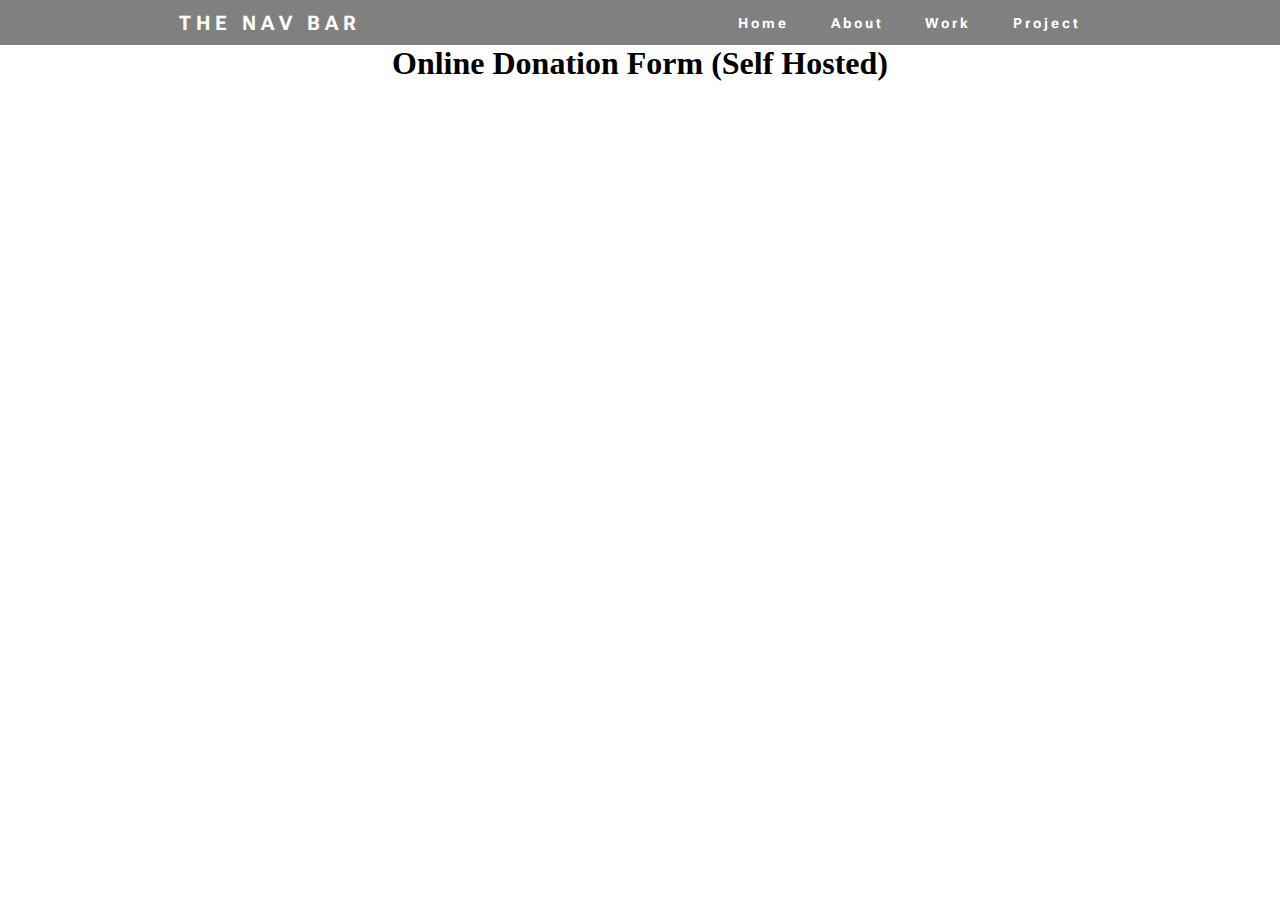
<file: project.html>
<!DOCTYPE html>
<html lang="en">
<head>
    <meta charset="UTF-8">
    <meta http-equiv="X-UA-Compatible" content="IE=edge">
    <meta name="viewport" content="width=device-width, initial-scale=1.0">
    <link rel="preconnect" href="https://fonts.googleapis.com">
    <link rel="preconnect" href="https://fonts.gstatic.com" crossorigin>
    <link href="https://fonts.googleapis.com/css2?family=Roboto+Flex:opsz,wght@8..144,300&display=swap" rel="stylesheet">
    <link rel="stylesheet" href="styles.css">
    <title>Online Forms Testing</title>
</head>
<body>

    <nav>
        <div class="logo">
            <h4>The Nav Bar</h4>
        </div>
        <ul class="nav-links">
            <li><a href="index.html">Home</a></li>
            <li><a href="about.html">About</a></li>
            <li><a href="work.html">Work</a></li>
            <li><a href="project.html">Project</a></li>
        </ul>
        <div class="burger"> <!-- will create a burger for mobile -->  
            <div class="line1"></div>
            <div class="Line2"></div>
            <div class="Line3"></div>
        </div>
    </nav>
    
<h1>Online Donation Form (Self Hosted)</h1>

<section>
    <script type="text/javascript" id="bloomerangForm92160"></script>
<pre><script type="text/javascript">
    var insertForm92160 = function() {
        var html92160 = '<style text=\'text/css\'>' + 
'.donation-form label{color: #404040;' + 
'                display: block;}' + 
'' + 
'.donation-form label.error,' + 
'                     .donation-form #card-errors{color: #900;}' + 
'' + 
'.donation-form label.error{display: inline-block;' + 
'                padding: 0 10px;}' + 
'' + 
'.donation-form section{padding: 5px;}' + 
'' + 
'.donation-form .field{padding: 4px 0;}' + 
'' + 
'.donation-form .field .required-star{color: #aa0000; ' + 
'                display: inline-block; ' + 
'                margin-left: 5px;}' + 
'' + 
'.donation-form .field .checkboxes{max-width:275px;' + 
'                border: 1px solid #A9A9A9;' + 
'                -webkit-transition: all .3s ease-out;' + 
'                -moz-transition: all .3s ease-out;' + 
'                transition: all .3s ease-out;}' + 
'' + 
'.donation-form .field .checkbox{display:block;' + 
'                position:relative;' + 
'                -moz-box-sizing:border-box;' + 
'                box-sizing:border-box;' + 
'                height:30px;' + 
'                line-height:26px;' + 
'                padding:2px 28px 2px 8px;' + 
'                border-bottom:1px solid rgba(0,0,0,0.1);' + 
'                color:#404040;  ' + 
'                overflow:hidden;' + 
'                text-decoration:none; }' + 
'' + 
'.donation-form .field .checkbox input{opacity:0.01;' + 
'                position:absolute;' + 
'                left:-50px;  ' + 
'                z-index:-5;}' + 
'' + 
'.donation-form .field .checkbox:last-child{border-bottom:none;}' + 
'' + 
'.donation-form .field .checkbox.selected{background: rgb(50, 142, 253);' + 
'                color:#fff; }' + 
'' + 
'.donation-form .field .checkbox.selected:before{color:#fff;' + 
'                line-height:30px;' + 
'                position:absolute;' + 
'                right:10px; }' + 
'' + 
'.donation-form .field input,' + 
'                     .donation-form .field select,' + 
'                     .donation-form .field textarea,' + 
'                     .donation-form #card-element{padding: 4px; ' + 
'                max-width: 275px;' + 
'                width: 96%}' + 
'' + 
'.donation-form .field .StripeElement{background-color: white;' + 
'                background-color: -moz-field;' + 
'                border: 1px solid darkgray;' + 
'                display: inline-block;}' + 
'' + 
'.donation-form .field textarea.international{height: 120px;}' + 
'' + 
'.donation-form .field select{box-sizing: content-box;}' + 
'' + 
'.donation-form .section.recurring{padding-left: 30px}' + 
'' + 
'.donation-form .field.radio label,' + 
'                     .donation-form .field.checkbox label{display: inline-block;}' + 
'' + 
'.donation-form .field.radio input,' + 
'                     .donation-form .field.checkbox input{width: auto;' + 
'                margin-left:0;}' + 
'' + 
'.donation-form .section.consent .field.checkbox:not(.consent-all){margin-left: 20px;}' + 
'' + 
'.donation-form #cardExpirationMonth,' + 
'                     .donation-form #cardExpirationYear{width: 85px;}' + 
'' + 
'.donation-form #security-code{width: 55px;}' + 
'' + 
'.donation-form .field .sidenote{color: #999;' + 
'                font-size: 10px; }' + 
'' + 
'.donation-form .field.other-option,' + 
'                     .donation-form .field.other-amount,' + 
'                     .donation-form .field.cardExpirationMonth,' + 
'                     .donation-form .field.cardExpirationYear{display: inline-block;}' + 
'' + 
'.donation-form .field.other-amount{padding-left: 6px;}' + 
'' + 
'.donation-form .field.cardExpirationMonth{padding-right: 20px;}' + 
'' + 
'.donation-form #other-amount{width: 65px;}' + 
'' + 
'.donation-form #frequency{width: 85px;}' + 
'' + 
'.donation-form #start-date{width: 150px;}' + 
'' + 
'.donation-form .errors{border: 1px solid #900;' + 
'                color: #900;  ' + 
'                padding: 10px;}' + 
'' + 
'.donation-form .radio label.error{display: inline-block;' + 
'                padding-right: 86%;  ' + 
'                float: right;}' + 
'' + 
'.donation-form .hidden{display: none;}' + 
'' + 
'.btn-group .btn-submit-donation{padding: 4px 10px;}' + 
'' + 
'iframe#spreedly-iframe[style=\'visibility: hidden;\']{display: none;}' + 
'' + 
'input, select, textarea, button{font-family: inherit;}' + 
'' + 
'#spreedly-modal-overlay[style="visibility:hidden"]{display: none;}' + 
'' + 
'</style>' + 
'' + 
'<div id="donation-form-container">' + 
'  <form id="donation-form" class="donation-form" method="post" onsubmit="event.preventDefault(); collectPayment();">' + 
'    <div class="errors hidden"></div>' + 
'    <div class="section donation">' + 
'      <h3>Donation</h3>' + 
'      <div class="field radio 95232 required" >' + 
'<label for="95232"><input id="95232" name="donation-level" class="required" type="radio" value="10.000000" maxlength="255"></input><span class="label">$10.00 - &nbsp</span></label>' + 
'</div>' + 
'<div class="field radio 95233 required" >' + 
'<label for="95233"><input id="95233" name="donation-level" class="required" type="radio" value="30.000000" maxlength="255"></input><span class="label">$30.00 - Feed a puppy for a week</span></label>' + 
'</div>' + 
'<div class="field radio 95234 required" >' + 
'<label for="95234"><input id="95234" name="donation-level" class="required" type="radio" value="50.000000" maxlength="255"></input><span class="label">$50.00 - Feed a puppy for a month</span></label>' + 
'</div>' + 
'<div class="field radio other-option required" >' + 
'<label for="other-option"><input id="other-option" name="donation-level" class="required" type="radio" maxlength="255"></input><span class="label">Other</span></label>' + 
'</div>' + 
'<div class="field text other-amount" >' + 
'<input id="other-amount" name="other-amount" class="otherAmount" type="text" placeholder="$0.00"></input>' + 
'</div>' + 
'' + 
'</div>' + 
'    <div class="section recurring">' + 
'      <div class="field checkbox recurring" >' + 
'<label for="recurring"><input id="recurring" name="recurring" type="checkbox" maxlength="255"></input><span class="label">Show my support by making this a recurring donation</span></label>' + 
'</div>' + 
'<div class="field  frequency required" style="display: none">' + 
'<label for="frequency">Frequency<span class="required-star">*</span></label>' + 
'<select id="frequency" name="frequency" class="required"><option value=""></option>' + 
'<option value="Weekly">Weekly</option>' + 
'<option value="Monthly" selected>Monthly</option>' + 
'<option value="Quarterly">Quarterly</option>' + 
'<option value="Yearly">Yearly</option>' + 
'</select>' + 
'</div>' + 
'<div class="field date start-date required" style="display: none">' + 
'<label for="start-date"><span class="label">Start Date</span><span class="required-star">*</span></label>' + 
'<input id="start-date" name="start-date" class="validDate required" type="date" placeholder="mm/dd/yyyy"></input>' + 
'</div>' + 
'' + 
'</div>' + 
'    ' + 
'    <div class="section contact">' + 
'      <h3>Contact Information</h3>' + 
'      <div class="field text first-name required" >' + 
'<label for="first-name"><span class="label">First Name</span><span class="required-star">*</span></label>' + 
'<input id="first-name" name="first-name" class="required" type="text"></input>' + 
'</div>' + 
'<div class="field text last-name required" >' + 
'<label for="last-name"><span class="label">Last Name</span><span class="required-star">*</span></label>' + 
'<input id="last-name" name="last-name" class="required" type="text"></input>' + 
'</div>' + 
'<div class="field email email-address required" >' + 
'<label for="email-address"><span class="label">Email</span><span class="required-star">*</span></label>' + 
'<input id="email-address" name="email-address" class="email required" type="email" placeholder="someone@website.com"></input>' + 
'</div>' + 
'<div class="field tel phone-number" >' + 
'<label for="phone-number"><span class="label">Phone</span></label>' + 
'<input id="phone-number" name="phone-number" class="phoneUS" type="tel"></input>' + 
'</div>' + 
'' + 
'</div>' + 
'    <div class="section billing-address">' + 
'      <h3>Billing Address</h3>' + 
'      <div class="field  country required" >' + 
'<label for="country">Country<span class="required-star">*</span></label>' + 
'<select id="country" name="country" class="required"><option value=""></option>' + 
'<option value="AF">Afghanistan</option>' + 
'<option value="AX">Aland Islands</option>' + 
'<option value="AL">Albania</option>' + 
'<option value="DZ">Algeria</option>' + 
'<option value="AS">American Samoa</option>' + 
'<option value="AD">Andorra</option>' + 
'<option value="AO">Angola</option>' + 
'<option value="AI">Anguilla</option>' + 
'<option value="AQ">Antarctica</option>' + 
'<option value="AG">Antigua and Barbuda</option>' + 
'<option value="AR">Argentina</option>' + 
'<option value="AM">Armenia</option>' + 
'<option value="AW">Aruba</option>' + 
'<option value="AU">Australia</option>' + 
'<option value="AT">Austria</option>' + 
'<option value="AZ">Azerbaijan</option>' + 
'<option value="BS">Bahamas</option>' + 
'<option value="BH">Bahrain</option>' + 
'<option value="BD">Bangladesh</option>' + 
'<option value="BB">Barbados</option>' + 
'<option value="BY">Belarus</option>' + 
'<option value="BE">Belgium</option>' + 
'<option value="BZ">Belize</option>' + 
'<option value="BJ">Benin</option>' + 
'<option value="BM">Bermuda</option>' + 
'<option value="BT">Bhutan</option>' + 
'<option value="BO">Bolivia</option>' + 
'<option value="BA">Bosnia and Herzegovina</option>' + 
'<option value="BW">Botswana</option>' + 
'<option value="BV">Bouvet Island</option>' + 
'<option value="BR">Brazil</option>' + 
'<option value="IO">British Indian Ocean Territory</option>' + 
'<option value="BN">Brunei Darussalam</option>' + 
'<option value="BG">Bulgaria</option>' + 
'<option value="BF">Burkina Faso</option>' + 
'<option value="BI">Burundi</option>' + 
'<option value="KH">Cambodia</option>' + 
'<option value="CM">Cameroon</option>' + 
'<option value="CA">Canada</option>' + 
'<option value="CV">Cape Verde</option>' + 
'<option value="KY">Cayman Islands</option>' + 
'<option value="CF">Central African Republic</option>' + 
'<option value="TD">Chad</option>' + 
'<option value="CL">Chile</option>' + 
'<option value="CN">China</option>' + 
'<option value="CX">Christmas Island</option>' + 
'<option value="CC">Cocos (Keeling) Islands</option>' + 
'<option value="CO">Colombia</option>' + 
'<option value="KM">Comoros</option>' + 
'<option value="CG">Congo</option>' + 
'<option value="CD">Democratic Republic of the Congo</option>' + 
'<option value="CK">Cook Islands</option>' + 
'<option value="CR">Costa Rica</option>' + 
'<option value="CI">Cote d\'Ivoire</option>' + 
'<option value="HR">Croatia</option>' + 
'<option value="CU">Cuba</option>' + 
'<option value="CW">Curacao</option>' + 
'<option value="CY">Cyprus</option>' + 
'<option value="CZ">Czech Republic</option>' + 
'<option value="DK">Denmark</option>' + 
'<option value="DJ">Djibouti</option>' + 
'<option value="DM">Dominica</option>' + 
'<option value="DO">Dominican Republic</option>' + 
'<option value="EC">Ecuador</option>' + 
'<option value="EG">Egypt</option>' + 
'<option value="SV">El Salvador</option>' + 
'<option value="GQ">Equatorial Guinea</option>' + 
'<option value="ER">Eritrea</option>' + 
'<option value="EE">Estonia</option>' + 
'<option value="SZ">Eswatini</option>' + 
'<option value="ET">Ethiopia</option>' + 
'<option value="FK">Falkland Islands (Malvinas)</option>' + 
'<option value="FO">Faroe Islands</option>' + 
'<option value="FJ">Fiji</option>' + 
'<option value="FI">Finland</option>' + 
'<option value="FR">France</option>' + 
'<option value="GF">French Guiana</option>' + 
'<option value="PF">French Polynesia</option>' + 
'<option value="TF">French Southern Territories</option>' + 
'<option value="GA">Gabon</option>' + 
'<option value="GM">Gambia</option>' + 
'<option value="GE">Georgia</option>' + 
'<option value="DE">Germany</option>' + 
'<option value="GH">Ghana</option>' + 
'<option value="GI">Gibraltar</option>' + 
'<option value="GR">Greece</option>' + 
'<option value="GL">Greenland</option>' + 
'<option value="GD">Grenada</option>' + 
'<option value="GP">Guadeloupe</option>' + 
'<option value="GU">Guam</option>' + 
'<option value="GT">Guatemala</option>' + 
'<option value="GG">Guernsey</option>' + 
'<option value="GN">Guinea</option>' + 
'<option value="GW">Guinea-Bissau</option>' + 
'<option value="GY">Guyana</option>' + 
'<option value="HT">Haiti</option>' + 
'<option value="HM">Heard Island</option>' + 
'<option value="HN">Honduras</option>' + 
'<option value="HK">Hong Kong</option>' + 
'<option value="HU">Hungary</option>' + 
'<option value="IS">Iceland</option>' + 
'<option value="IN">India</option>' + 
'<option value="ID">Indonesia</option>' + 
'<option value="IR">Islamic Republic of Iran</option>' + 
'<option value="IQ">Iraq</option>' + 
'<option value="IE">Ireland</option>' + 
'<option value="IM">Isle of Man</option>' + 
'<option value="IL">Israel</option>' + 
'<option value="IT">Italy</option>' + 
'<option value="JM">Jamaica</option>' + 
'<option value="JP">Japan</option>' + 
'<option value="JE">Jersey</option>' + 
'<option value="JO">Jordan</option>' + 
'<option value="KZ">Kazakhstan</option>' + 
'<option value="KE">Kenya</option>' + 
'<option value="KI">Kiribati</option>' + 
'<option value="KP">Democratic People\'s Republic of Korea</option>' + 
'<option value="KR">Republic of Korea</option>' + 
'<option value="KW">Kuwait</option>' + 
'<option value="KG">Kyrgyzstan</option>' + 
'<option value="LA">Lao People\'s Democratic Republic</option>' + 
'<option value="LV">Latvia</option>' + 
'<option value="LB">Lebanon</option>' + 
'<option value="LS">Lesotho</option>' + 
'<option value="LR">Liberia</option>' + 
'<option value="LY">Libya</option>' + 
'<option value="LI">Liechtenstein</option>' + 
'<option value="LT">Lithuania</option>' + 
'<option value="LU">Luxembourg</option>' + 
'<option value="MO">Macao</option>' + 
'<option value="MK">Macedonia</option>' + 
'<option value="MG">Madagascar</option>' + 
'<option value="MW">Malawi</option>' + 
'<option value="MY">Malaysia</option>' + 
'<option value="MV">Maldives</option>' + 
'<option value="ML">Mali</option>' + 
'<option value="MT">Malta</option>' + 
'<option value="MH">Marshall Islands</option>' + 
'<option value="MQ">Martinique</option>' + 
'<option value="MR">Mauritania</option>' + 
'<option value="MU">Mauritius</option>' + 
'<option value="YT">Mayotte</option>' + 
'<option value="MX">Mexico</option>' + 
'<option value="FM">Federated States of Micronesia</option>' + 
'<option value="MD">Republic of Moldova</option>' + 
'<option value="MC">Monaco</option>' + 
'<option value="MN">Mongolia</option>' + 
'<option value="ME">Montenegro</option>' + 
'<option value="MS">Montserrat</option>' + 
'<option value="MA">Morocco</option>' + 
'<option value="MZ">Mozambique</option>' + 
'<option value="MM">Myanmar</option>' + 
'<option value="NA">Namibia</option>' + 
'<option value="NR">Nauru</option>' + 
'<option value="NP">Nepal</option>' + 
'<option value="NL">Netherlands</option>' + 
'<option value="NC">New Caledonia</option>' + 
'<option value="NZ">New Zealand</option>' + 
'<option value="NI">Nicaragua</option>' + 
'<option value="NE">Niger</option>' + 
'<option value="NG">Nigeria</option>' + 
'<option value="NU">Niue</option>' + 
'<option value="NF">Norfolk Island</option>' + 
'<option value="MP">Northern Mariana Islands</option>' + 
'<option value="NO">Norway</option>' + 
'<option value="OM">Oman</option>' + 
'<option value="PK">Pakistan</option>' + 
'<option value="PW">Palau</option>' + 
'<option value="PS">State of Palestine</option>' + 
'<option value="PA">Panama</option>' + 
'<option value="PG">Papua New Guinea</option>' + 
'<option value="PY">Paraguay</option>' + 
'<option value="PE">Peru</option>' + 
'<option value="PH">Philippines</option>' + 
'<option value="PN">Pitcairn</option>' + 
'<option value="PL">Poland</option>' + 
'<option value="PT">Portugal</option>' + 
'<option value="PR">Puerto Rico</option>' + 
'<option value="QA">Qatar</option>' + 
'<option value="RE">Reunion</option>' + 
'<option value="RO">Romania</option>' + 
'<option value="RU">Russian Federation</option>' + 
'<option value="RW">Rwanda</option>' + 
'<option value="BL">Saint Barthelemy</option>' + 
'<option value="SH">Ascension and Tristan da Cunha Saint Helena</option>' + 
'<option value="KN">Saint Kitts and Nevis</option>' + 
'<option value="LC">Saint Lucia</option>' + 
'<option value="MF">Saint Martin (French part)</option>' + 
'<option value="PM">Saint Pierre and Miquelon</option>' + 
'<option value="VC">Saint Vincent and the Grenadines</option>' + 
'<option value="WS">Samoa</option>' + 
'<option value="SM">San Marino</option>' + 
'<option value="ST">Sao Tome and Principe</option>' + 
'<option value="SA">Saudi Arabia</option>' + 
'<option value="SN">Senegal</option>' + 
'<option value="RS">Serbia</option>' + 
'<option value="SC">Seychelles</option>' + 
'<option value="SL">Sierra Leone</option>' + 
'<option value="SG">Singapore</option>' + 
'<option value="SX">Sint Maarten (Dutch part)</option>' + 
'<option value="SK">Slovakia</option>' + 
'<option value="SI">Slovenia</option>' + 
'<option value="SB">Solomon Islands</option>' + 
'<option value="SO">Somalia</option>' + 
'<option value="ZA">South Africa</option>' + 
'<option value="GS">South Georgia</option>' + 
'<option value="SS">South Sudan</option>' + 
'<option value="ES">Spain</option>' + 
'<option value="LK">Sri Lanka</option>' + 
'<option value="SD">Sudan</option>' + 
'<option value="SR">Suriname</option>' + 
'<option value="SJ">Svalbard and Jan Mayen</option>' + 
'<option value="SE">Sweden</option>' + 
'<option value="CH">Switzerland</option>' + 
'<option value="SY">Syrian Arab Republic</option>' + 
'<option value="TW">Taiwan</option>' + 
'<option value="TJ">Tajikistan</option>' + 
'<option value="TZ">United Republic of Tanzania</option>' + 
'<option value="TH">Thailand</option>' + 
'<option value="TL">Timor-Leste</option>' + 
'<option value="TG">Togo</option>' + 
'<option value="TK">Tokelau</option>' + 
'<option value="TO">Tonga</option>' + 
'<option value="TT">Trinidad and Tobago</option>' + 
'<option value="TN">Tunisia</option>' + 
'<option value="TR">Turkey</option>' + 
'<option value="TM">Turkmenistan</option>' + 
'<option value="TC">Turks and Caicos Islands</option>' + 
'<option value="TV">Tuvalu</option>' + 
'<option value="UG">Uganda</option>' + 
'<option value="UA">Ukraine</option>' + 
'<option value="AE">United Arab Emirates</option>' + 
'<option value="GB">United Kingdom</option>' + 
'<option value="US" selected>United States</option>' + 
'<option value="UM">United States Minor Outlying Islands</option>' + 
'<option value="UY">Uruguay</option>' + 
'<option value="UZ">Uzbekistan</option>' + 
'<option value="VU">Vanuatu</option>' + 
'<option value="VA">Vatican City</option>' + 
'<option value="VE">Venezuela</option>' + 
'<option value="VN">Viet Nam</option>' + 
'<option value="VG">British Virgin Islands</option>' + 
'<option value="VI">U.S. Virgin Islands</option>' + 
'<option value="WF">Wallis and Futuna</option>' + 
'<option value="EH">Western Sahara</option>' + 
'<option value="YE">Yemen</option>' + 
'<option value="ZM">Zambia</option>' + 
'<option value="ZW">Zimbabwe</option>' + 
'</select>' + 
'</div>' + 
'<div class="field  street-address required" >' + 
'<label for="street-address"><span class="label">Address</span><span class="required-star">*</span></label>' + 
'<textarea id="street-address" name="street-address" class="required"></textarea>' + 
'</div>' + 
'<div class="field text city required" >' + 
'<label for="city"><span class="label">City</span><span class="required-star">*</span></label>' + 
'<input id="city" name="city" class="required" type="text" data-us-label="City" data-bm-label="Parish"></input>' + 
'</div>' + 
'<div class="field  state required" >' + 
'<label for="state">State<span class="required-star">*</span></label>' + 
'<select id="state" name="state" class="required"><option value=""></option>' + 
'<option value="AL">Alabama</option>' + 
'<option value="AK">Alaska</option>' + 
'<option value="AS">American Samoa</option>' + 
'<option value="AZ">Arizona</option>' + 
'<option value="AR">Arkansas</option>' + 
'<option value="AE">Armed Forces Africa, Canada, Europe, Middle East</option>' + 
'<option value="AA">Armed Forces Americas (except Canada)</option>' + 
'<option value="AP">Armed Forces Pacific</option>' + 
'<option value="CA">California</option>' + 
'<option value="CO">Colorado</option>' + 
'<option value="CT">Connecticut</option>' + 
'<option value="DE">Delaware</option>' + 
'<option value="DC">District of Columbia</option>' + 
'<option value="FL">Florida</option>' + 
'<option value="GA">Georgia</option>' + 
'<option value="GU">Guam</option>' + 
'<option value="HI">Hawaii</option>' + 
'<option value="ID">Idaho</option>' + 
'<option value="IL">Illinois</option>' + 
'<option value="IN">Indiana</option>' + 
'<option value="IA">Iowa</option>' + 
'<option value="KS">Kansas</option>' + 
'<option value="KY">Kentucky</option>' + 
'<option value="LA">Louisiana</option>' + 
'<option value="ME">Maine</option>' + 
'<option value="MD">Maryland</option>' + 
'<option value="MA">Massachusetts</option>' + 
'<option value="MI">Michigan</option>' + 
'<option value="MN">Minnesota</option>' + 
'<option value="MS">Mississippi</option>' + 
'<option value="MO">Missouri</option>' + 
'<option value="MT">Montana</option>' + 
'<option value="NE">Nebraska</option>' + 
'<option value="NV">Nevada</option>' + 
'<option value="NH">New Hampshire</option>' + 
'<option value="NJ">New Jersey</option>' + 
'<option value="NM">New Mexico</option>' + 
'<option value="NY">New York</option>' + 
'<option value="NC">North Carolina</option>' + 
'<option value="ND">North Dakota</option>' + 
'<option value="OH">Ohio</option>' + 
'<option value="OK">Oklahoma</option>' + 
'<option value="OR">Oregon</option>' + 
'<option value="PA">Pennsylvania</option>' + 
'<option value="PR">Puerto Rico</option>' + 
'<option value="RI">Rhode Island</option>' + 
'<option value="SC">South Carolina</option>' + 
'<option value="SD">South Dakota</option>' + 
'<option value="TN">Tennessee</option>' + 
'<option value="TX">Texas</option>' + 
'<option value="VI">US Virgin Islands</option>' + 
'<option value="UT">Utah</option>' + 
'<option value="VT">Vermont</option>' + 
'<option value="VA">Virginia</option>' + 
'<option value="WA">Washington</option>' + 
'<option value="WV">West Virginia</option>' + 
'<option value="WI">Wisconsin</option>' + 
'<option value="WY">Wyoming</option>' + 
'</select>' + 
'</div>' + 
'<div class="field  province required" style="display: none">' + 
'<label for="province">Province<span class="required-star">*</span></label>' + 
'<select id="province" name="province" class="required"><option value=""></option>' + 
'<option value="AB">Alberta</option>' + 
'<option value="BC">British Columbia</option>' + 
'<option value="MB">Manitoba</option>' + 
'<option value="NB">New Brunswick</option>' + 
'<option value="NL">Newfoundland and Labrador</option>' + 
'<option value="NT">Northwest Territories</option>' + 
'<option value="NS">Nova Scotia</option>' + 
'<option value="NU">Nunavut</option>' + 
'<option value="ON">Ontario</option>' + 
'<option value="PE">Prince Edward Island</option>' + 
'<option value="QC">Quebec</option>' + 
'<option value="SK">Saskatchewan</option>' + 
'<option value="YT">Yukon Territory</option>' + 
'</select>' + 
'</div>' + 
'<div class="field number zip-code required" >' + 
'<label for="zip-code"><span class="label">ZIP Code</span><span class="required-star">*</span></label>' + 
'<input id="zip-code" name="zip-code" class="zipcodeUS required" type="number" minlength="5" maxlength="10"></input>' + 
'</div>' + 
'<div class="field text postal-code required" style="display: none">' + 
'<label for="postal-code"><span class="label">Postal Code</span><span class="required-star">*</span></label>' + 
'<input id="postal-code" name="postal-code" class="required" type="text"></input>' + 
'</div>' + 
'' + 
'</div>' + 
'    <div class="section payment">' + 
'      <h3>Payment Information</h3>' + 
'      <div class="field radio Savings required" >' + 
'<label for="Savings"><input id="Savings" name="payment-type" class="required" type="radio" maxlength="255"></input><span class="label">Savings</span></label>' + 
'</div>' + 
'<div class="field radio Checking required" >' + 
'<label for="Checking"><input id="Checking" name="payment-type" class="required" type="radio" maxlength="255"></input><span class="label">Checking</span></label>' + 
'</div>' + 
'<div class="field radio CreditCard required" >' + 
'<label for="CreditCard"><input id="CreditCard" name="payment-type" class="required" type="radio" maxlength="255"></input><span class="label">Credit Card</span></label>' + 
'</div>' + 
'<div class="field number routingNumber required" style="display: none">' + 
'<label for="routingNumber"><span class="label">Routing Number</span><span class="required-star">*</span></label>' + 
'<input id="routingNumber" name="routing-number" class="required" type="number" maxlength="255"></input>' + 
'</div>' + 
'<div class="field number accountNumber required" style="display: none">' + 
'<label for="accountNumber"><span class="label">Account Number</span><span class="required-star">*</span></label>' + 
'<input id="accountNumber" name="account-number" class="required" type="number" maxlength="255"></input>' + 
'</div>' + 
'<div class="field text payment required" id="stripe-cc-fields">' + 
'<label for="card-element"><span class="label">Credit or debit card</span><span class="required-star">*</span></label>' + 
'<div id="card-element"></div><div id="card-errors" role="alert"></div></div>' + 
'' + 
'</div>' + 
'    <div class="section custom-fields">' + 
'      <h3>Additional Information</h3>' + 
'      <div class="field text CustomAccountField_18432" >' + 
'<label for="CustomAccountField_18432">Attributes</label>' + 
'<div id="CustomAccountField_18432" class="checkboxes"><a href="javascript:void(0)" class="checkbox" data-id="187392" onclick="var box = jQuery(this).children(\'input\'); box.prop(\'checked\', !box.prop(\'checked\'));jQuery(box).trigger(\'change\'); return false;">' + 
'                                <input type="checkbox" value="187392" onchange="jQuery(this).closest(\'.checkbox\').toggleClass(\'selected\')">' + 
'                                <span class="text">Board Member</span>' + 
'                              </a>' + 
'<a href="javascript:void(0)" class="checkbox" data-id="19458" onclick="var box = jQuery(this).children(\'input\'); box.prop(\'checked\', !box.prop(\'checked\'));jQuery(box).trigger(\'change\'); return false;">' + 
'                                <input type="checkbox" value="19458" onchange="jQuery(this).closest(\'.checkbox\').toggleClass(\'selected\')">' + 
'                                <span class="text">Member</span>' + 
'                              </a>' + 
'<a href="javascript:void(0)" class="checkbox" data-id="19456" onclick="var box = jQuery(this).children(\'input\'); box.prop(\'checked\', !box.prop(\'checked\'));jQuery(box).trigger(\'change\'); return false;">' + 
'                                <input type="checkbox" value="19456" onchange="jQuery(this).closest(\'.checkbox\').toggleClass(\'selected\')">' + 
'                                <span class="text">Prospect</span>' + 
'                              </a>' + 
'<a href="javascript:void(0)" class="checkbox" data-id="19459" onclick="var box = jQuery(this).children(\'input\'); box.prop(\'checked\', !box.prop(\'checked\'));jQuery(box).trigger(\'change\'); return false;">' + 
'                                <input type="checkbox" value="19459" onchange="jQuery(this).closest(\'.checkbox\').toggleClass(\'selected\')">' + 
'                                <span class="text">Puppy Parent</span>' + 
'                              </a>' + 
'<a href="javascript:void(0)" class="checkbox" data-id="19457" onclick="var box = jQuery(this).children(\'input\'); box.prop(\'checked\', !box.prop(\'checked\'));jQuery(box).trigger(\'change\'); return false;">' + 
'                                <input type="checkbox" value="19457" onchange="jQuery(this).closest(\'.checkbox\').toggleClass(\'selected\')">' + 
'                                <span class="text">Volunteer</span>' + 
'                              </a>' + 
'</div>' + 
'</div>' + 
'<div class="field text CustomTransactionField_27648" >' + 
'<label for="CustomTransactionField_27648"><span class="label">Number of Tickets</span></label>' + 
'<input id="CustomTransactionField_27648" name="CustomTransactionField_27648" class="number" type="text" maxlength="255"></input>' + 
'</div>' + 
'' + 
'</div>' + 
'    <div class="section comment">' + 
'      <div class="field text comment" >' + 
'<label for="comment"><span class="label">Comments</span></label>' + 
'<textarea id="comment" name="comment" type="text" value="Comments"></textarea>' + 
'</div>' + 
'' + 
'</div>' + 
'    <div class="section consent hidden">' + 
'      <div class="field checkbox consent-all" >' + 
'<label for="consent-all"><input id="consent-all" name="consent-all" type="checkbox" maxlength="255"></input><span class="label">I would like to receive or continue receiving updates from National Cyber Security Association</span></label>' + 
'</div>' + 
'<div class="field checkbox consent-email" style="display: none">' + 
'<label for="consent-email"><input id="consent-email" name="consent-email" type="checkbox" checked="checked" maxlength="255"></input><span class="label">by email</span></label>' + 
'</div>' + 
'<div class="field checkbox consent-mail" style="display: none">' + 
'<label for="consent-mail"><input id="consent-mail" name="consent-mail" type="checkbox" checked="checked" maxlength="255"></input><span class="label">by postal mail</span></label>' + 
'</div>' + 
'<div class="field checkbox consent-phone" style="display: none">' + 
'<label for="consent-phone"><input id="consent-phone" name="consent-phone" type="checkbox" checked="checked" maxlength="255"></input><span class="label">by phone</span></label>' + 
'</div>' + 
'' + 
'</div>' + 
'    <div class="section true-impact">' + 
'      <h3>Increase My Impact</h3>' + 
'      <div class="field checkbox true-impact" >' + 
'<label for="true-impact"><input id="true-impact" name="true-impact" type="checkbox" maxlength="255"></input><span class="label">Yes! Add [amount] to help offset bank fees</span></label>' + 
'</div>' + 
'' + 
'</div>' + 
'    <div class="section captcha">' + 
'      <label id=\'noCaptchaResponseError\' class=\'error noCaptchaResponseError\' style=\'display: none\'>You must fill out the CAPTCHA</label><div id="captcha92160"></div>' + 
'' + 
'</div>' + 
'    <div class="btn-group">' + 
'      <input class="btn btn-submit btn-submit-donation" type="submit" value="Enter Payment" id="express-submit" disabled="true" />' + 
'    </div>' + 
'  </form>' + 
'</div>' + 
'<div id="donation-processing-container" style="display: none">' + 
'  <h2>Processing...</h2><p>Your transaction is being processed. Please do not close your browser or leave this page.</p>' + 
'</div>' + 
'' + 
'' +  '';var successHtml92160 = '<div class=\'donation-success\'>' +
                                                       '  <h2>Thank You for Your Donation!</h2>' +
                                                       '  <p>Your generous gift has been processed. We truly appreciate your continued support.</p>' + 
                                                        '   ' + 
                                                        '</div>';( function($) {if (Bloomerang.useDonationId('92160')) { 
                                Bloomerang.useProcessor('46081', 'StripeExpress', 'pk_test_ql0ubtsHyv0J0GZJ5po6MZYw');
                            } else {
                                html92160 = '<p style="color: red">Only one donation or event registration form can be used on each page.</p>';
                            }if (jQuery('#bloomerangForm92160').length) {
                        
                    if (window.ActiveXObject) { // they are using IE < 11, which doesn't support TLS 1.1
                        html92160 = '<p style="color: red">​Your browser does not support the minimum security requirements for keeping your Credit Card information safe when processing payments. Please upgrade ​your browser or download the latest version of' + 
                        ' <a target=\'_blank\' href=\'https://www.google.com/chrome/browser/desktop/\'>Chrome</a> or <a target=\'_blank\' href=\'https://www.mozilla.org/en-US/firefox/new/\'>Firefox</a>.</p>';
                    }
                        jQuery('#bloomerangForm92160').after(html92160);
                        
                         Bloomerang.Util.requireStripe(function() {
                                        Bloomerang.Util.Stripe = Stripe('pk_test_ql0ubtsHyv0J0GZJ5po6MZYw'); 
                                        var elements = Bloomerang.Util.Stripe.elements(); 
                                     
                                        // Create an instance of the card Element.
                                        Bloomerang.Util.StripeCard = elements.create('card', {
                                          hidePostalCode: true,
                                          style: {
                                            base: {
                                              color: "#272D30",
                                              fontSize: "14px",
                                              fontFamily: "'Century Gothic', verdana, sans-serif"
                                            },
                                            invalid: {
                                              color: "#272D30"
                                            }
                                          }
                                        });
                                     
                                        // Add an instance of the card Element into the `card-element` <div>.
                                        Bloomerang.Util.StripeCard.mount('#card-element');
                                     
                                        // Handle real-time validation errors from the card Element.
                                        Bloomerang.Util.StripeCardIsValid = false;
                                        Bloomerang.Util.StripeCard.addEventListener('change', function(event) {
                                          var displayError = document.getElementById('card-errors');
                                          if (event.error) {
                                            displayError.textContent = event.error.message;
                                          } else {
                                            displayError.textContent = '';
                                          }
                                          if (event.complete) {
                                            Bloomerang.Util.StripeCardIsValid = true;
                                          } else {
                                            Bloomerang.Util.StripeCardIsValid = false;
                                          }
                                        });
                                      });

                                      jQuery(".donation-form #express-submit").val("Donate");
                                      jQuery(".registration-form #express-submit").val("Register");
                                      jQuery("#express-submit").attr("disabled", false);
                    };
                    if (Bloomerang.paymentFormLoaded) {
                                            return false;
                                        }
                                        Bloomerang.paymentFormLoaded = true;
                       window.captchaLoadCallback = function() {
                            Bloomerang.gRecaptchaLoaded = true;
                        };
                        Bloomerang.Util.load('https://www.google.com/recaptcha/api.js?onload=captchaLoadCallback&render=explicit',
                            function() { return Bloomerang.gRecaptchaLoaded; },
                            function() {
                                jQuery('.section.captcha').removeAttr('style');
                                jQuery('form.donation-form').data('captcha-id', grecaptcha.render('captcha92160', { 'sitekey' : '6LdEtQMeAAAAAJo7deDq7w0VazIIHEF1RPGzBlhH' }));
                            },
                            true,
                            true);
                    Bloomerang.transactionFee = 0.3; Bloomerang.transactionFeeRate = 0.029; 
                                    Bloomerang.transactionFeeEft = 0.3; Bloomerang.transactionFeeRateEft = 0.01;
                    Bloomerang.useKey('pub_45da4a62-4635-11ec-8c65-0a1329bc8c1f');

        Bloomerang.Util.getDonationAmount = function() {
          return Number(accounting.unformat(jQuery(".donation-form .section.donation input[name='donation-level']:checked").val() || jQuery(".donation-form #donation-amount").val()));
        };

        // Register proper callbacks for various stages/outcomes of submission
        Bloomerang.Widget.Donation.OnSubmit = function (args) {
            jQuery(".btn-submit-donation").val("Donating...").prop("disabled", true).addClass("disabled");
            var val = function (selector) { return jQuery(selector).val(); };
            var country = val(".donation-form #country");
            var state = Bloomerang.Util.getCorrectState(country, val(".donation-form #state"), val(".donation-form #province"));
            var zipCode = Bloomerang.Util.getCorrectZipCode(country, val(".donation-form #zip-code"), val(".donation-form #postal-code"));
            Bloomerang.Account
                    .individual()
                    .firstName(val(".donation-form #first-name"))
                    .middleName(val(".donation-form #middle-name"))
                    .lastName(val(".donation-form #last-name"))
                    .homeAddress(val(".donation-form #street-address"),
                                 val(".donation-form #city"),
                                 state,
                                 zipCode,
                                 country)
                    .homeEmail(val(".donation-form #email-address"))
                    .homePhone(val(".donation-form #phone-number"))
                    .applyDonationCustomFields();

            if (jQuery(".donation-form #consent-all").prop("checked")) {
              Bloomerang.Account.optedInStatus(jQuery(".donation-form #consent-email").prop("checked"),
                                               jQuery(".donation-form #consent-mail").prop("checked"),
                                               jQuery(".donation-form #consent-phone").prop("checked"));
            }

            var amount = Bloomerang.Util.getDonationAmount() + Bloomerang.Util.getDonationTrueImpactAmount();
            if (jQuery(".donation-form #recurring").prop("checked")) {
                Bloomerang.RecurringDonation
                        .amount(amount)
                        .fundId(val(".donation-form #fund"))
                        .note(val(".donation-form #comment"))
                        .frequency(val(".donation-form #frequency") || "Monthly")
                        .startDate(val(".donation-form #start-date"))
                        .applyDonationCustomFields();

                // Need to do a null-check here because they might have a cached version of Bloomerang-v2.js
                if (Bloomerang.RecurringDonation.trueImpactEnabled && Bloomerang.RecurringDonation.trueImpactUsed) {
                  Bloomerang.RecurringDonation
                        .trueImpactEnabled(jQuery(".donation-form .true-impact .fee-amount").length > 0)
                        .trueImpactUsed(jQuery(".donation-form .true-impact input:checked").length > 0);
                }
            } else {
                Bloomerang.Donation
                        .amount(amount)
                        .fundId(val(".donation-form #fund"))
                        .note(val(".donation-form #comment"))
                        .applyDonationCustomFields();

                // Need to do a null-check here because they might have a cached version of Bloomerang-v2.js
                if (Bloomerang.Donation.trueImpactEnabled && Bloomerang.Donation.trueImpactUsed) {
                  Bloomerang.Donation
                        .trueImpactEnabled(jQuery(".donation-form .true-impact .fee-amount").length > 0)
                        .trueImpactUsed(jQuery(".donation-form .true-impact input:checked").length > 0);
                }
            }

            if (jQuery("#donation-form #Checking").is(":checked") ||
                jQuery("#donation-form #Savings").is(":checked")) {
              Bloomerang.Eft
                .accountNumber(val(".donation-form #accountNumber"))
                .routingNumber(val(".donation-form #routingNumber"))
                .type(jQuery("#donation-form .section.payment input[type='radio']:checked").attr("id"));
            }
        };
        Bloomerang.ValidateDonationFormCaptcha = function() {
            if (typeof(grecaptcha) !== "undefined" && jQuery("#captcha" + Bloomerang.Data.WidgetIds.Donation).children().length) {
                var captchaResponse = grecaptcha.getResponse(jQuery(".donation-form").data("captcha-id"));
                if (captchaResponse) {
                    jQuery(".donation-form .noCaptchaResponseError").hide();
                    Bloomerang.captchaResponse(captchaResponse);
                    return true;
                } else {
                    jQuery(".donation-form .noCaptchaResponseError").show();
                    return false;
                }
            } else return true;
        };
        Bloomerang.scrollToElement = function(element) {
            var distance = 100;
            var offset = element.offset().top;
            var offsetTop = offset > distance ? offset - distance : offset;
		        jQuery('html, body').animate({ scrollTop : offsetTop}, 500);
        };
        Bloomerang.Api.OnSuccess = Bloomerang.Widget.Donation.OnSuccess = function (response) {
            jQuery("#donation-processing-container").hide();
            var formContainer = jQuery("#donation-form-container");
            formContainer.show();
            formContainer.html(successHtml92160);
            Bloomerang.scrollToElement(formContainer);
        };
        Bloomerang.Api.OnError = Bloomerang.Widget.Donation.OnError = function (response) {
            jQuery(".btn-submit-donation").prop("disabled", false).removeClass("disabled");
            Bloomerang.Util.updateDonateButtonText();
            jQuery("#donation-form-container .errors").removeClass("hidden").html(response.Message);
            jQuery("#donation-processing-container").hide();
            jQuery("#donation-form-container").show();
            Bloomerang.scrollToElement(jQuery("#donation-form-container .errors"));
            Bloomerang.cancelFinancialSubmission(jQuery("#donation-form"));
            SpreedlyExpress.unload();
            Bloomerang.initSpreedly();
            if (typeof(grecaptcha) !== "undefined" && jQuery("#captcha" + Bloomerang.Data.WidgetIds.Donation).children().length) {
              grecaptcha.reset(jQuery(".donation-form").data("captcha-id"));
            }
        };
        
        Bloomerang.Util.applyDonationCustomFields = function (obj, type) {
        
            // Clear any fields from a previous failed submission
            obj.clearCustomFields();
        
            // Apply all <input> (not multiselect), <select> and <textarea> fields
            jQuery(".donation-form .section.custom-fields :input:not(a > input, select)[id*=" + type + "]").each(function() {
                if (jQuery(this).val().hasValue()) {
                    obj.customFreeformField(jQuery(this).attr("id").toUntypedValue(), jQuery(this).val());
                }
            });
            
            // Apply all <select> fields
            jQuery(".donation-form .section.custom-fields select[id*=" + type + "]").each(function() {
                if (jQuery(this).val().hasValue()) {
                    obj.customPickField(jQuery(this).attr("id").toUntypedValue(), jQuery(this).val());
                }
            });
                
            // Apply all multiselect fields
            jQuery(".donation-form .section.custom-fields .checkboxes[id*=" + type + "]").each(function() {
                obj.customPickField(jQuery(this).attr("id").toUntypedValue(),
                jQuery.map(jQuery(this).children(".checkbox.selected"), function(v) { return jQuery(v).attr("data-id"); }));
            });
        };
        
        String.prototype.hasValue = function() {
            return (this && jQuery.trim(this)); //IE8 doesn't have a native trim function
        };
        
        Bloomerang.Account.applyDonationCustomFields = function () {
            Bloomerang.Util.applyDonationCustomFields(this, "Account");
            return this;
        };
        
        Bloomerang.Donation.applyDonationCustomFields = function () {
            Bloomerang.Util.applyDonationCustomFields(this, "Transaction");
            return this;
        };
        
        Bloomerang.RecurringDonation.applyDonationCustomFields = function () {
            Bloomerang.Util.applyDonationCustomFields(this, "Transaction");
            return this;
        };
        
        String.prototype.toUntypedValue = function() {
            return this.substring(this.indexOf('_') + 1);
        };
        
        Date.prototype.toDateInputValue = function() {
            var local = new Date(this);
            local.setMinutes(this.getMinutes() - this.getTimezoneOffset());
            return (local.getMonth() + 1) + // Add one to the month because it starts at 0
                    "/" + local.getDate() + "/" + local.getFullYear();
        };
        
        jQuery(document).ready(function() {
            jQuery(".donation-form .field.start-date input").val(new Date().toDateInputValue());
        });
        
        // Hide recurring donation options if recurring donation box is unchecked
        jQuery(".donation-form .field.recurring").change(function() { 
            jQuery(".donation-form .field.recurring").siblings().each(function(i, e) { 
                jQuery(e).toggle();
            }); 
        })
        
        // The other-amount field is only equired when the "Other" donation-level is selected
        toggleOtherAmountRequired = function () { 
          jQuery(".donation-form #other-amount").toggleClass("required",
            jQuery(".donation-form #other-option").prop("checked"));
          Bloomerang.Util.calculateDonationTrueImpact();
        };
        jQuery(".donation-form .section.donation input[name='donation-level']").change(function() {
           toggleOtherAmountRequired();
           Bloomerang.Util.updateDonateButtonText();
         });

        if (jQuery(".donation-form .true-impact label").length) {
          jQuery(".donation-form .true-impact label")[0].innerHTML = jQuery(".donation-form .true-impact label")[0].innerHTML.replace("[amount]", "<span class='fee-amount'>$0</span>");
        }
        Bloomerang.Util.calculateDonationTrueImpact = function() {
          if (!jQuery(".donation-form .true-impact .fee-amount").length) { return; }
          // Note that we don't really care about JS floating point math. It's OK if the numbers are a couple cents off.
          var amount = Bloomerang.Util.getDonationAmount();
          var isEft = (jQuery("#donation-form #Checking").is(":checked") || jQuery("#donation-form #Savings").is(":checked"));
          var isStripeExpress = Bloomerang.Api.ProcessorType === "StripeExpress";
          var feeRate = isEft ? Bloomerang.transactionFeeRateEft : Bloomerang.transactionFeeRate;
          var newTotal = (amount + (isEft ? Bloomerang.transactionFeeEft : Bloomerang.transactionFee)) / (1 - feeRate);
          var impactAmount = isStripeExpress
            ? Number((Math.floor((newTotal - amount)*100)/100).toFixed(2))
            : Number((newTotal - amount).toFixed(2));
          jQuery(".donation-form .true-impact .fee-amount").text(accounting.formatMoney(impactAmount));
          return impactAmount;
        };
        Bloomerang.Util.getDonationTrueImpactAmount = function() {
          if (jQuery(".donation-form .true-impact input:checked").length) {
            return Bloomerang.Util.calculateDonationTrueImpact();
          }
          return 0;
        };
        
        Bloomerang.Util.updateDonateButtonText = function() {
          if (jQuery("#donation-form #Checking").is(":checked") ||
              jQuery("#donation-form #Savings").is(":checked") ||
              Bloomerang.Util.isProcessorStripe()) {
            var amount = Bloomerang.Util.getDonationAmount();
            var impactAmount = Bloomerang.Util.getDonationTrueImpactAmount();
            jQuery(".btn-submit-donation").val("Donate " + accounting.formatMoney(amount + impactAmount));
          } else {
            jQuery(".btn-submit-donation").val("Enter Payment");
          }
        };

        // Changing the value of other-amount should change the value of other-option
        jQuery(".donation-form #other-amount").change(function () { 
          jQuery(".donation-form #other-option").val(jQuery(this).val());
          Bloomerang.Util.calculateDonationTrueImpact();
          Bloomerang.Util.updateDonateButtonText();
        });
        
        jQuery(".donation-form #donation-amount").change(function() {
          Bloomerang.Util.calculateDonationTrueImpact();
          Bloomerang.Util.updateDonateButtonText();
        });
        
        // Clicking into the other-amount field should select the other-option
        jQuery(".donation-form #other-amount").click(function() { 
          jQuery(".donation-form #other-option").prop('checked',true);
          toggleOtherAmountRequired();
          Bloomerang.Util.calculateDonationTrueImpact();
        });

        jQuery.validator.addMethod("phoneUS", function(phone_number, element) {
            var digits = phone_number.replace(/\D/g, "");
            return this.optional(element) || digits.length == 7 || digits.length == 10 || digits.length == 11;
        }, "Please specify a valid phone number or use '+' for international.");

        jQuery.validator.addMethod("phoneInternational", function (phone_number, element) {
            return this.optional(element) || /^\+[0-9\-\(\)\s.]+$/i.test(phone_number);
        }, "Please specify a valid phone number.");
        jQuery.validator.classRuleSettings.phoneInternational = { phoneInternational: true };
        
        jQuery.validator.addMethod("zipcodeUS", function (value, element) {
            return this.optional(element) || /\d{5}-\d{4}$|^\d{5}$/.test(value)
        }, "The specified US ZIP Code is invalid");

        jQuery.validator.addMethod("currency", function (value, element, options) {
            return !value ||
                value
                  .replace("$", "")
                  .replace(".", "")
                  .split(",").join("")
                  .match(/^\d+$/g);
        }, "Not a valid currency");

        jQuery.validator.classRuleSettings.currency = { currency: true };
        
        // Validate the other amount, but only if they selected it
        jQuery.validator.addMethod("otherAmount", function(value, element, param) {
          if (jQuery(".donation-form #other-option").prop("checked")) {
            return jQuery.validator.methods.min.bind(this)(value, element, 1) &&
              jQuery.validator.methods.currency(value, element);
          }
          return true;
        }, "Invalid amount");
        
        jQuery.validator.classRuleSettings.otherAmount = { otherAmount: true };

        jQuery.validator.addMethod("number", function (value, element, options) {
          return !value ||
              value
                .replace(".", "")
                .split(",").join("")
                .match(/^\d+$/g);
        }, "Not a valid number");

        jQuery.validator.classRuleSettings.number = { number: true };
        
        jQuery.validator.addMethod("validYear", function (value, element, options) {
            try {
                return (!value || value.match(/^[1-9]\d\d\d$/)) ? true : false;
            }
            catch (e) {
                return false;
            }
        }, function () { return "Must be a 4 digit year"; });

        jQuery.validator.classRuleSettings.validYear = { validYear: true };
        
        // Validate that the donation amount is at least $1
        jQuery.validator.methods.min = function( value, element, param ) {
          if (typeof (accounting) === "undefined") { // rip out $ and ,
              value = ((value + "") || "").replace(/[\$,]/g, "");
          }
          else { // Use accounting.parse, to handle $ and ,
              value = accounting.parse(value);
          }
          return this.optional( element ) || value >= param;
        };
        jQuery.validator.classRuleSettings.minimum1 = { min: 1 };
        jQuery.validator.messages.min = 'Please enter a value of at least {0}.'

        jQuery(".donation-form #country").change(function(event) {
          var element = jQuery(event.target || event.srcElement); // cross-browser event target selection
          var isInternational = (element.val() != "US" && element.val() != "CA" && element.val() != "BM");
          // TODO: Remove this when we have figured out the canada state/province issue
          Bloomerang.Util.addLog("Pre country change: Country=" + element.val() + ", State=" + jQuery(".donation-form #state").val() + ", Province=" + jQuery(".donation-form #province").val() + ", City=" + jQuery(".donation-form #city").val());
          jQuery(".donation-form #state, .donation-form #province").val(""); // clear the state when the country changes
          jQuery(".donation-form .field.city, .donation-form .field.state, .donation-form .field.province, .donation-form .field.zip-code, .donation-form .field.postal-code").toggle(!isInternational);
          jQuery(".donation-form #street-address").toggleClass("international", isInternational);
          if (element.val() == "BM") {
            jQuery(".donation-form .field.city .label").text(jQuery(".donation-form .field.city input").data("bm-label"));
          } else if (element.val() == "US" || element.val() == "CA") {
            jQuery(".donation-form .field.city .label").text(jQuery(".donation-form .field.city input").data("us-label"));
          }
          if (element.val() == "US") {
            jQuery(".donation-form .field.state, .donation-form .field.zip-code").show();
            jQuery(".donation-form .field.province, .donation-form .field.postal-code").hide();
          } else if (element.val() == "CA") {
            jQuery(".donation-form .field.state, .donation-form .field.zip-code").hide();
            jQuery(".donation-form .field.province, .donation-form .field.postal-code").show();
          } else if (element.val() == "BM") {
            jQuery(".donation-form .field.state, .donation-form .field.province, .donation-form .field.zip-code").hide();
            jQuery(".donation-form .field.postal-code").show();
          } else {
            jQuery(".donation-form #city, .donation-form #postal-code, .donation-form #zip-code").val("");
          }
          jQuery(".donation-form .section.consent").toggleClass("hidden", !Bloomerang.Util.isCountryInEurope(element.val()));
          // TODO: Remove this when we have figured out the canada state/province issue
          Bloomerang.Util.addLog("Post country change: Country=" + element.val() + ", State=" + jQuery(".donation-form #state").val() + ", Province=" + jQuery(".donation-form #province").val()+ ", City=" + jQuery(".donation-form #city").val());
        });

        // TODO: Remove this when we have figured out the canada state/province issue
        // We use the focusin function to save the previous value so we can log out the previous and new values on change
        // https://stackoverflow.com/questions/29118178/input-jquery-get-old-value-before-onchange-and-get-value-after-on-change/29118530
        jQuery(".donation-form #state").focusin(function(e) {
          var element = jQuery(e.target || e.srcElement); // cross-browser event target selection
          element.data('val', element.val());
        });

        // TODO: Remove this when we have figured out the canada state/province issue
        jQuery(".donation-form #state").change(function(e) {
          var element = jQuery(e.target || e.srcElement); // cross-browser event target selection
          var prev = element.data('val');
          var current = element.val();
          var provinceElement = jQuery(".donation-form #province");
          var prevProvince = provinceElement.data('val');
          var currentProvince = provinceElement.val();
          Bloomerang.Util.addLog("State Changed: Target=" + e.target.name + ", PreValue=" + prev + ", Value=" + current + ", Province PreValue =" + prevProvince + ", Province CurrentValue =" + currentProvince);
        });

        // TODO: Remove this when we have figured out the canada state/province issue
        // We use the focusin function to save the previous value so we can log out the previous and new values on change
        // https://stackoverflow.com/questions/29118178/input-jquery-get-old-value-before-onchange-and-get-value-after-on-change/29118530
        jQuery(".donation-form #province").focusin(function(e) {
          var element = jQuery(e.target || e.srcElement); // cross-browser event target selection
          element.data('val', element.val());
        });

        // TODO: Remove this when we have figured out the canada state/province issue
        jQuery(".donation-form #province").change(function(e) {
          var element = jQuery(e.target || e.srcElement); // cross-browser event target selection
          var prev = element.data('val');
          var current = element.val();
          var stateElement = jQuery(".donation-form #state");
          var prevState = stateElement.data('val');
          var currentState = stateElement.val();
          Bloomerang.Util.addLog("Province Changed: Target=" + e.target.name + ", PreValue=" + prev + ", Value=" + current + ", State PrevValue=" + prevState + ", State Current=" + currentState);
        });

        // TODO: Remove this when we have figured out the canada state/province issue
        // We use the focusin function to save the previous value so we can log out the previous and new values on change
        // https://stackoverflow.com/questions/29118178/input-jquery-get-old-value-before-onchange-and-get-value-after-on-change/29118530
        jQuery(".donation-form #city").focusin(function(e) {
          var element = jQuery(e.target || e.srcElement); // cross-browser event target selection
          element.data('val', element.val());
        });

        // TODO: Remove this when we have figured out the canada state/province issue
        jQuery(".donation-form #city").change(function(e) {
          var element = jQuery(e.target || e.srcElement); // cross-browser event target selection
          var prev = element.data('val');
          var current = element.val();
          Bloomerang.Util.addLog("City Changed: Target=" + e.target.name + ", PreValue=" + prev + ", Value=" + current);
        });

        jQuery(".donation-form #phone-number").change(function () {
          var phoneField = jQuery(".donation-form #phone-number");
          var internationalNumber = phoneField.val().substring(0,1) === '+';
          phoneField.toggleClass("phoneUS", !internationalNumber);
          phoneField.toggleClass("phoneInternational", internationalNumber);
        })

        collectPayment = function () {
          var form = jQuery("#donation-form");

          if (!Bloomerang.ValidateDonationFormCaptcha()) {
            return false;
          }
  
          if (!form.valid()) {
            return false;
          }
          
          var isEft = jQuery("#donation-form #CreditCard").length > 0 && !jQuery("#donation-form #CreditCard").prop("checked");
          
          if (Bloomerang.Util.isProcessorStripe() && !isEft && !Bloomerang.Util.StripeCardIsValid) {
            document.getElementById('card-errors').textContent = "Valid card info is required";
            return false;
          }
  
          if (isEft) {
            submitDonation();
          }
          else {
            var val = function (selector) { return jQuery(selector).val(); };
            var amount = Bloomerang.Util.getDonationAmount() + Bloomerang.Util.getDonationTrueImpactAmount();
            var selectedDonationLevel = jQuery(".donation-form .section.donation input[name='donation-level']:checked").parent().text();
            selectedDonationLevel = (selectedDonationLevel.indexOf("-") == -1 ? "" : selectedDonationLevel.substr(selectedDonationLevel.indexOf("-") + 2) );

            var oldMeta = '';
            if (jQuery('meta[name="viewport"]').length) {
              oldMeta = jQuery('meta[name="viewport"]').attr('content');
            } else {
              jQuery('head').append('<meta name="viewport" content="" />');
            }
            jQuery('meta[name="viewport"]').attr('content', 'width=device-width, initial-scale=1, minimum-scale=1, maximum-scale=1');
            jQuery('meta[name="viewport"]').attr('content', oldMeta);

            if (Bloomerang.Util.isProcessorStripe()) {
              submitDonation();
            } else {
              SpreedlyExpress.setDisplayOptions({
                "amount": accounting.formatMoney(amount),
                "full_name": val(".donation-form #first-name") + " " + val(".donation-form #last-name"),
                "sidebar_bottom_description": selectedDonationLevel,
                "submit_label": "Donate"});
              SpreedlyExpress.setPaymentMethodParams({
                "email": val(".donation-form #email-address"),
                "phone_number": val(".donation-form #phone-number"),
                "address1": val(".donation-form #street-address"),
                "city": val(".donation-form #city"),
                "state": val(".donation-form #state") || val(".donation-form #province"),
                "zip": val(".donation-form #zip-code") || val(".donation-form #postal-code"),
                "country": val(".donation-form #country")});

              SpreedlyExpress.onPaymentMethod(function(token, paymentMethod) {
                Bloomerang.CreditCard.spreedlyToken(token);
	              submitDonation();
	            });

              SpreedlyExpress.openView();
            }
          }
        };

        submitDonation = function() {
          if (!Bloomerang.continueFinancialSubmission(jQuery("#donation-form"))) { return false; }
  
          Bloomerang.Api.OnSubmit = Bloomerang.Widget.Donation.OnSubmit;
          Bloomerang.Api.OnSuccess = Bloomerang.Widget.Donation.OnSuccess;
          Bloomerang.Api.OnError = Bloomerang.Widget.Donation.OnError;

          var processingMessage = jQuery("#donation-processing-container");
          processingMessage.show();
          jQuery("#donation-form-container").hide();
          Bloomerang.scrollToElement(processingMessage);
  
          var tmp = jQuery(".donation-form #recurring").prop("checked")
            ? Bloomerang.Api.recurringDonate()
            : Bloomerang.Api.donate();
        };
        
        jQuery("#donation-form #CreditCard").prop("checked", true);
        jQuery("#donation-form .section.payment input[type='radio']").click(function() {
          Bloomerang.Util.calculateDonationTrueImpact();
          Bloomerang.Util.updateDonateButtonText();
          if (jQuery(this).attr("id") == "CreditCard") {
            jQuery("#donation-form .accountNumber, \
                    #donation-form .routingNumber, \
                    #donation-form .sample-check").hide();
            jQuery("#stripe-cc-fields").show();
            
          }                        
          else {                   
            jQuery("#donation-form .accountNumber, \
                    #donation-form .routingNumber, \
                    #donation-form .sample-check").show();
            jQuery("#stripe-cc-fields").hide();
            if (jQuery("#donation-form .sample-check").length == 0) {                    
              var checkImage = new Image();
              checkImage.src = 'https://s3-us-west-2.amazonaws.com/bloomerang-public-cdn/public-gallery/SampleCheck.png';
              jQuery(checkImage).addClass("sample-check");
              jQuery("#donation-form .accountNumber").after(checkImage);
            }
          }
          
      });
      
      jQuery("#donation-form #true-impact").change(function() {
        Bloomerang.Util.updateDonateButtonText();
      });

      // Show opt-in options based on the setting of the global opt-in
      jQuery(".donation-form .field.consent-all").change(function() { 
          jQuery(".donation-form .field.consent-all").siblings().each(function(i, e) { 
              jQuery(e).toggle();
          }); 
      });
        
})(jQuery);
    };
    
                var startBloomerangLoad = function() {
                    if (window.bloomerangLoadStarted == undefined) {
                        window.bloomerangLoadStarted = true;
                        var script = document.createElement('script');
                        script.type = 'text/javascript';
                        script.src = 'https://crm.bloomerang.co/Content/Scripts/Api/Bloomerang-v2.js?nocache=2022-02-09';
                        document.getElementsByTagName('head')[0].appendChild(script);
                        waitForBloomerangLoad(function() { Bloomerang.Util.requireJQueryValidationAndStripe(function() { insertForm92160(); })});
                    }
                    else {
                        waitForBloomerangLoad(function() { Bloomerang.Util.requireJQueryValidationAndStripe(function() { insertForm92160(); })});
                    }
                };

                var waitForBloomerangLoad = function(callback) {
                    if (typeof(Bloomerang) === 'undefined' || !Bloomerang._isReady) {
                        setTimeout(function () { waitForBloomerangLoad(callback) }, 500);
                    }
                    else {
                        if (true) {
                            callback();
                        } else {
                            window.bloomerangLoadStarted = undefined;
                            Bloomerang = undefined; // The version of Blomerang.js is not what we want. So blow it away and reload.
                            startBloomerangLoad();
                        }
                    }
                };

                startBloomerangLoad();
</script></pre>
</section>





    <script src="app.js"></script>
  
</body>
</html>
</file>
<file: styles.css>
*{
    margin: 0%;
    padding: 0%;
    box-sizing: border-box;
}

/* wil create the nave bar */ 
nav{
    display: flex;
    justify-content: space-around; /* will move the navigation to the right side */ 
    align-items: center;
    min-height: 5vh;
    background-color: gray;
    font-family: 'Roboto Flex', sans-serif;
}

.logo{
    color: white;
    text-transform: uppercase;
    letter-spacing: 5px;
    font-size: 20px;
}

.nav-links{
    display: flex;
    justify-content: space-around;
    width: 30%;
}

.nav-links li{
    list-style: none;
}
.nav-links a{
    color: white;
    text-decoration: none;
    letter-spacing: 3px;
    font-weight: bold;
    font-size: 14px;
}

.burger {
    display: none;
    cursor: pointer;
}

/*will display the burger and adjust color and size of it */
.burger div{
    width: 25px;
    height: 2px;
    background-color: white;
    margin: 5px;
}


@media screen and  (max-width: 768px) {
    .nav-links{
        width: 60%;
    }
}



/*will display the body on mobile*/
@media screen and  (max-width: 768px) {
    body{/*hides the overflow of the body*/
        overflow-x: hidden;
    }
    .nav-links{
        position: absolute;
        right: 0px;
        height: 92vh;
        top: 8vh;
        background-color: gray;
        display: flex;
        flex-direction: column;
        align-items: center;
        width: 50%;
        transform: translateX(100%);
        transition: transform 0.5s ease-in;

    }

    .nav-links li{ 
        opacity: 0;
    }

    .burger{ /*brings the nav burger from being hidden to being visable*/
        display: block;
    }
}

.nav-active{
    transform: translate(0%);
}

@keyframes navLinkFade { /*will allow for the nav back to fad in nicely */ 
    from{
        opacity: 0;
        transform: translateX(50px);
    }
    to{
        opacity: 1;
        transform: translateX(0px);
    }
    
}

h1{
    text-align: center;
    padding-bottom: 10px;
}

section{
    padding-left: 350px;
}
</file>
